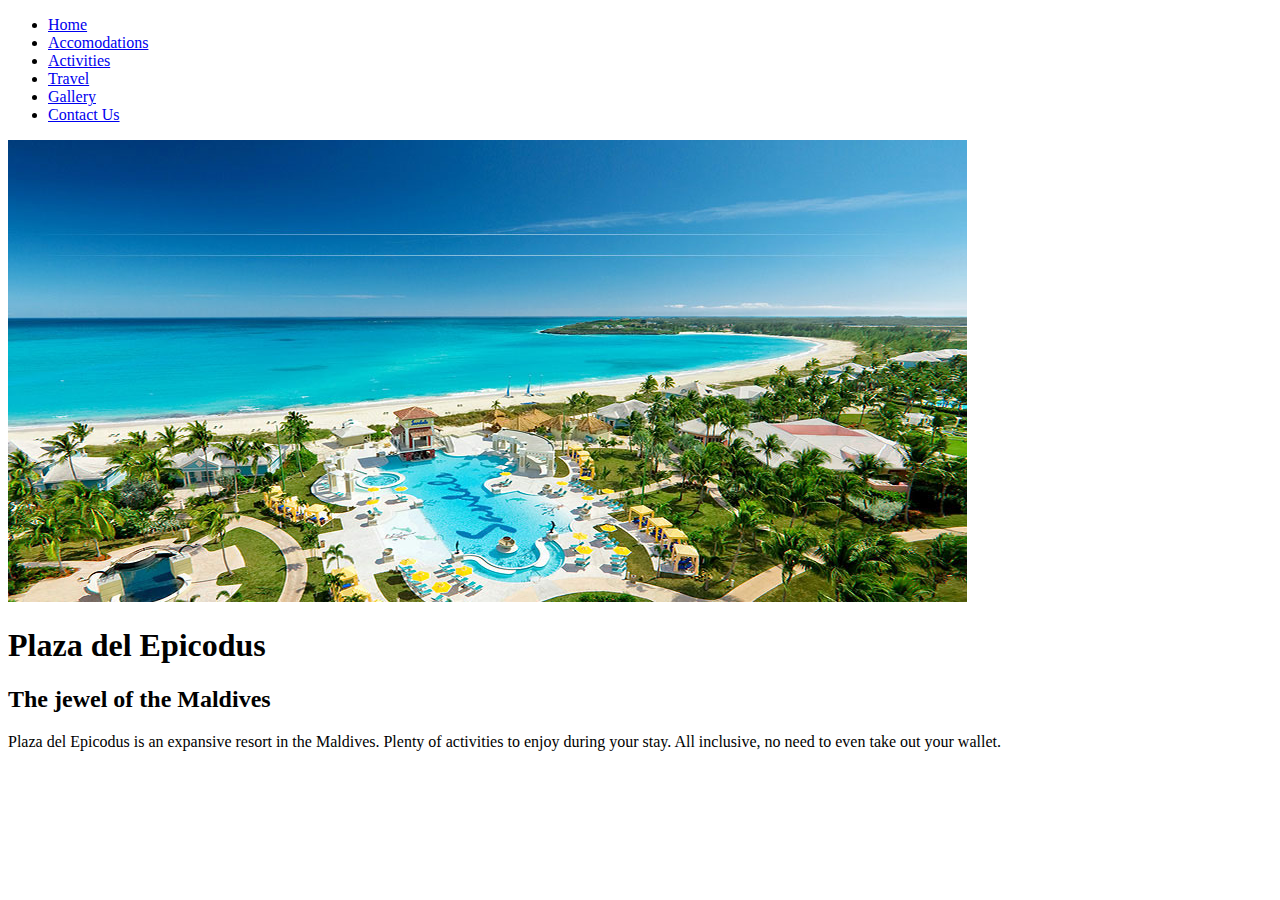
<file: index.html>
<!DOCTYPE html>
<html>
<head>
  <title>Plaza del Epicodus</title>
</head>
<body>
  <div class="nav">
    <ul>
      <li><a href="index.html">Home</a></li>
      <li><a href="accommodations.html">Accomodations</a></li>
      <li><a href="activities.html">Activities</a></li>
      <li><a href="travel.html">Travel</a></li>
      <li><a href="pictures.html">Gallery</a></li>
      <li><a href="contact.html">Contact Us</a></li>
    </ul>
  </div>
  <div>
    <img src="img/beach.jpeg" alt="A picture of the resort and beach">
  </div>
  <h1>Plaza del Epicodus</h1>
  <h2>The jewel of the Maldives</h2>
  <p>Plaza del Epicodus is an expansive resort in the Maldives. Plenty of activities to enjoy during your stay. All inclusive, no need to even take out your wallet. </p>
</body>
</html>
</file>
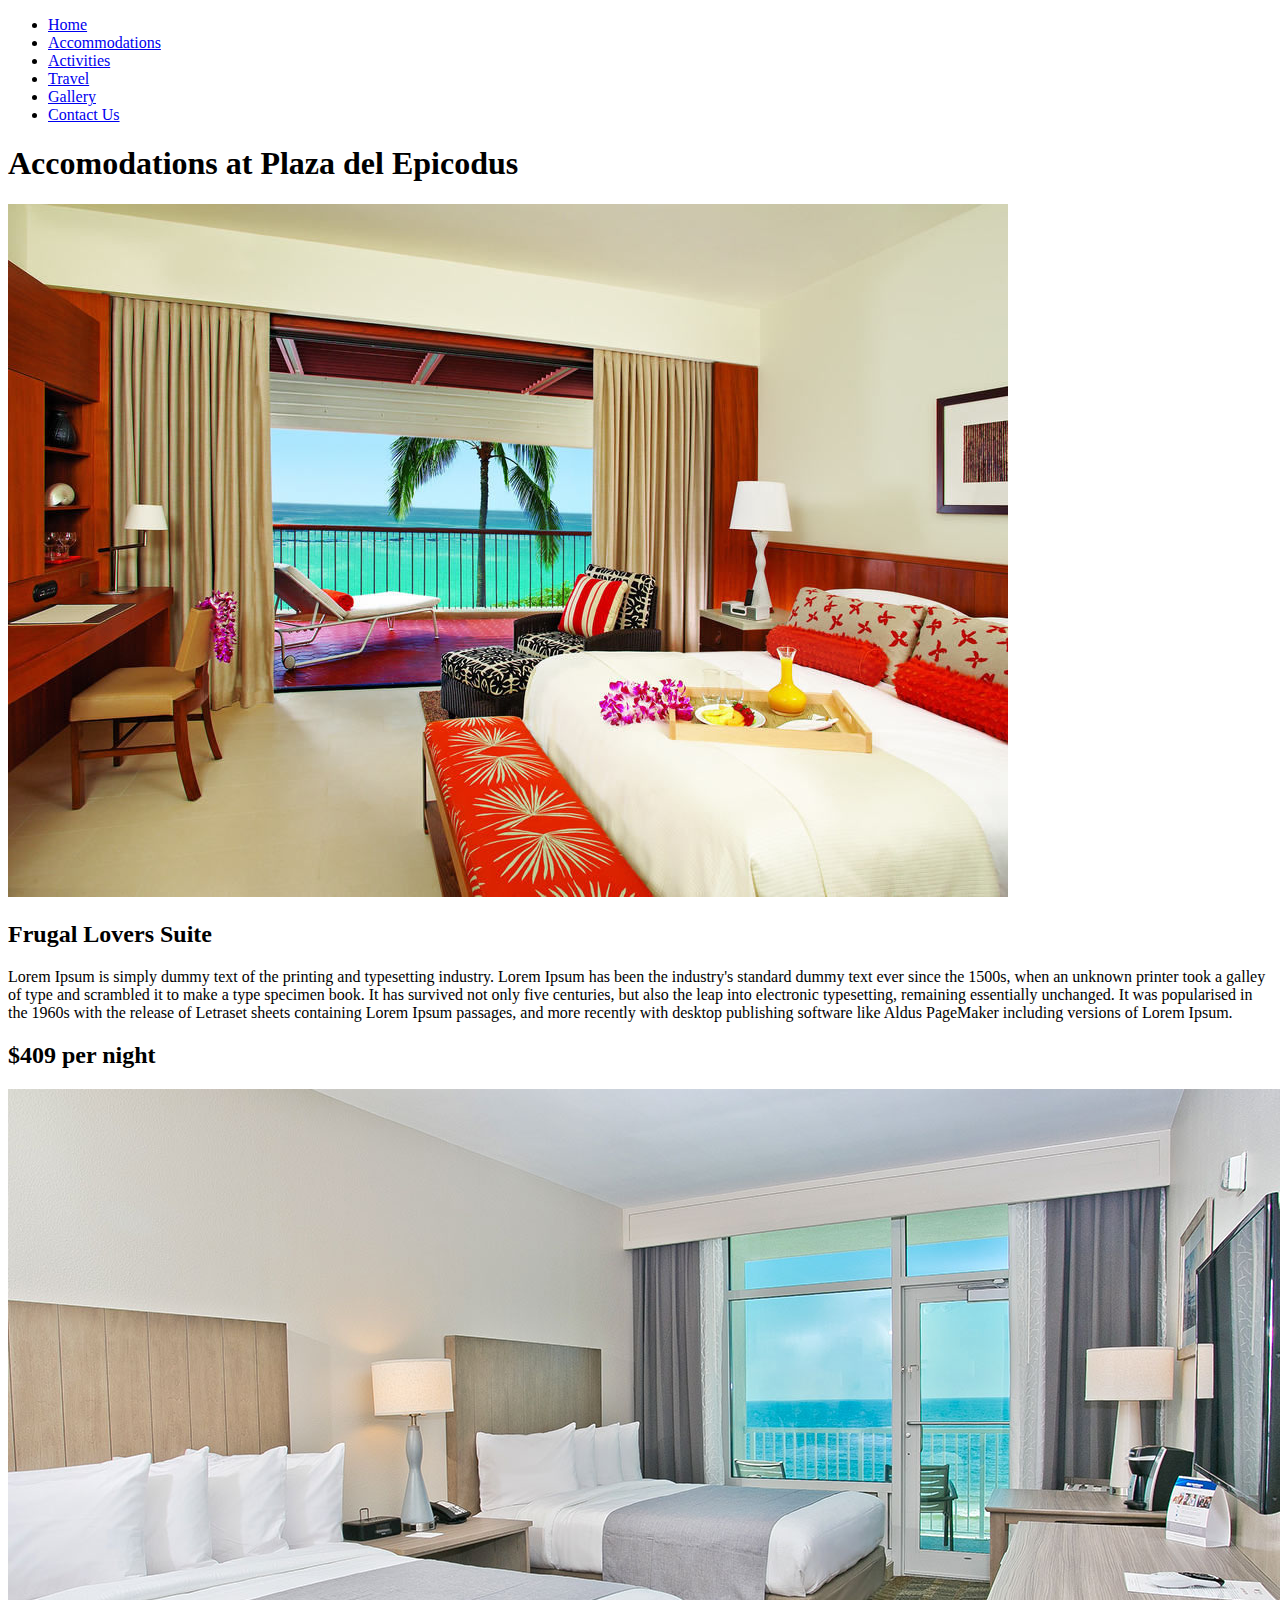
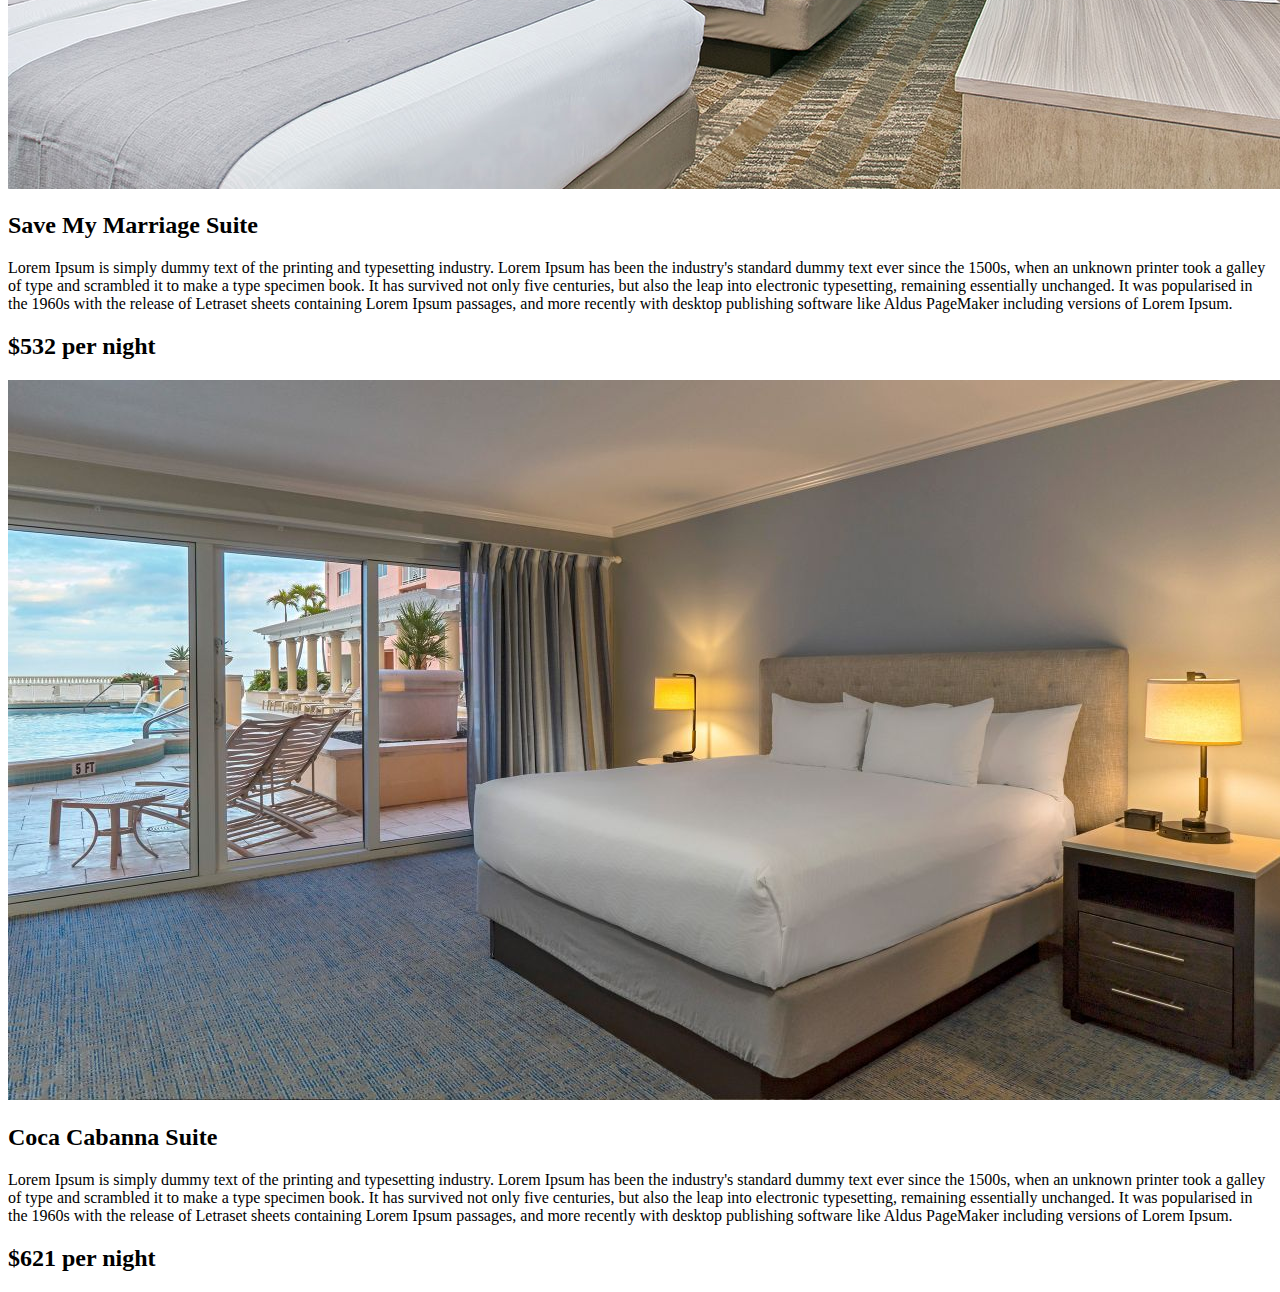
<file: accommodations.html>
<!DOCTYPE html>
<html>
<head>
  <title>Lodging Options and Availability at Plaza del Epicodus</title>
</head>
<body>
  <div class="nav">
    <ul>
      <li><a href="index.html">Home</a></li>
      <li><a href="accommodations.html">Accommodations</a></li>
      <li><a href="activities.html">Activities</a></li>
      <li><a href="travel.html">Travel</a></li>
      <li><a href="pictures.html">Gallery</a></li>
      <li><a href="contact.html">Contact Us</a></li>
    </ul>
  </div>
  <h1>Accomodations at Plaza del Epicodus</h1>
  <div>
    <div class="acomimages">
      <img src="img/room1.jpg" alt="A picture of the resort and beach">
    </div>
    <div class="acomtext">
      <h2>Frugal Lovers Suite</h2>
      <p>Lorem Ipsum is simply dummy text of the printing and typesetting industry. Lorem Ipsum has been the industry's standard dummy text ever since the 1500s, when an unknown printer took a galley of type and scrambled it to make a type specimen book. It has survived not only five centuries, but also the leap into electronic typesetting, remaining essentially unchanged. It was popularised in the 1960s with the release of Letraset sheets containing Lorem Ipsum passages, and more recently with desktop publishing software like Aldus PageMaker including versions of Lorem Ipsum.</p>
      <h2>$409 per night</h2>
    </div>
  </div>
  <div>
    <div class="acomimages">
      <img src="img/room2.jpg" alt="A picture of the resort and beach">
    </div>
    <div class="acomtext">
      <h2>Save My Marriage Suite</h2>
      <p>Lorem Ipsum is simply dummy text of the printing and typesetting industry. Lorem Ipsum has been the industry's standard dummy text ever since the 1500s, when an unknown printer took a galley of type and scrambled it to make a type specimen book. It has survived not only five centuries, but also the leap into electronic typesetting, remaining essentially unchanged. It was popularised in the 1960s with the release of Letraset sheets containing Lorem Ipsum passages, and more recently with desktop publishing software like Aldus PageMaker including versions of Lorem Ipsum.</p>
      <h2>$532 per night</h2>
    </div>
  </div>
  <div>
    <div class="acomimages">
      <img src="img/room3.jpg" alt="A picture of the resort and beach">
    </div>
    <div class="acomtext">
      <h2>Coca Cabanna Suite</h2>
      <p>Lorem Ipsum is simply dummy text of the printing and typesetting industry. Lorem Ipsum has been the industry's standard dummy text ever since the 1500s, when an unknown printer took a galley of type and scrambled it to make a type specimen book. It has survived not only five centuries, but also the leap into electronic typesetting, remaining essentially unchanged. It was popularised in the 1960s with the release of Letraset sheets containing Lorem Ipsum passages, and more recently with desktop publishing software like Aldus PageMaker including versions of Lorem Ipsum.</p>
      <h2>$621 per night</h2>
    </div>
  </div>
</body>
</html>
</file>
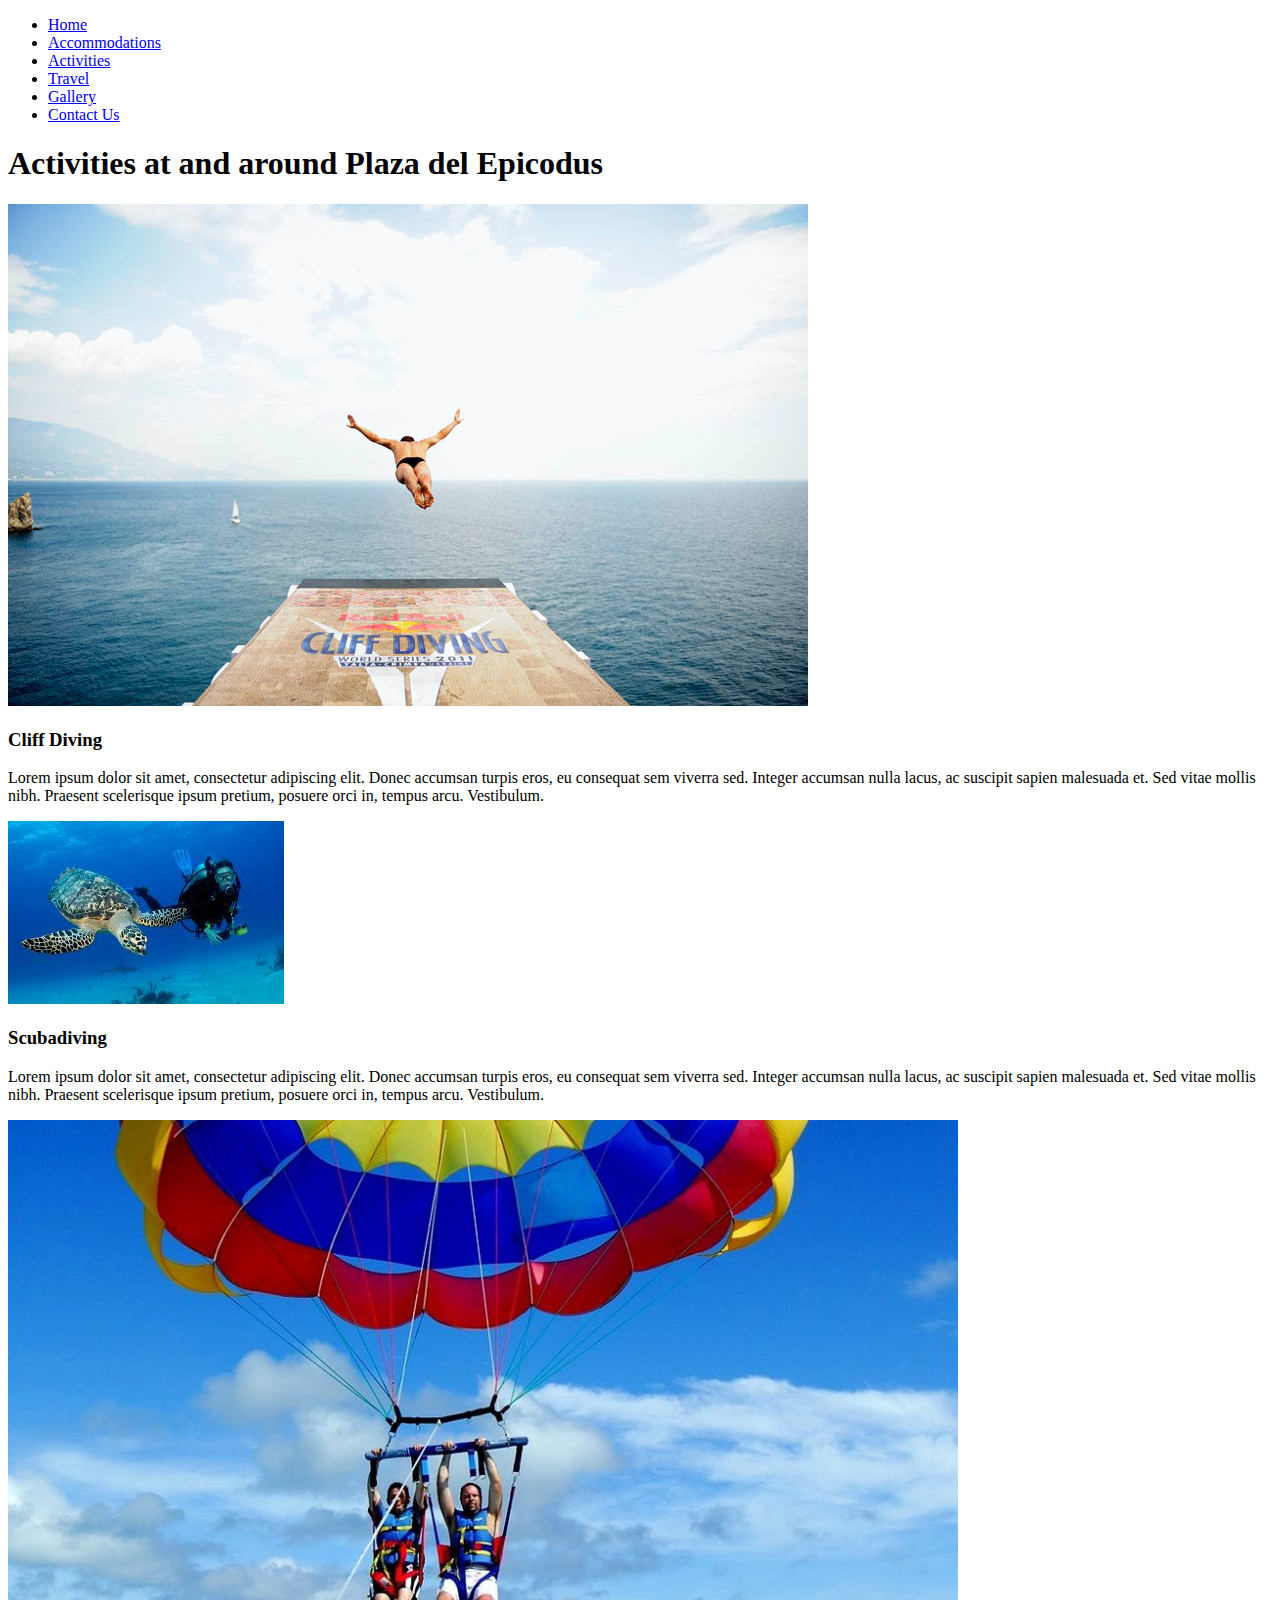
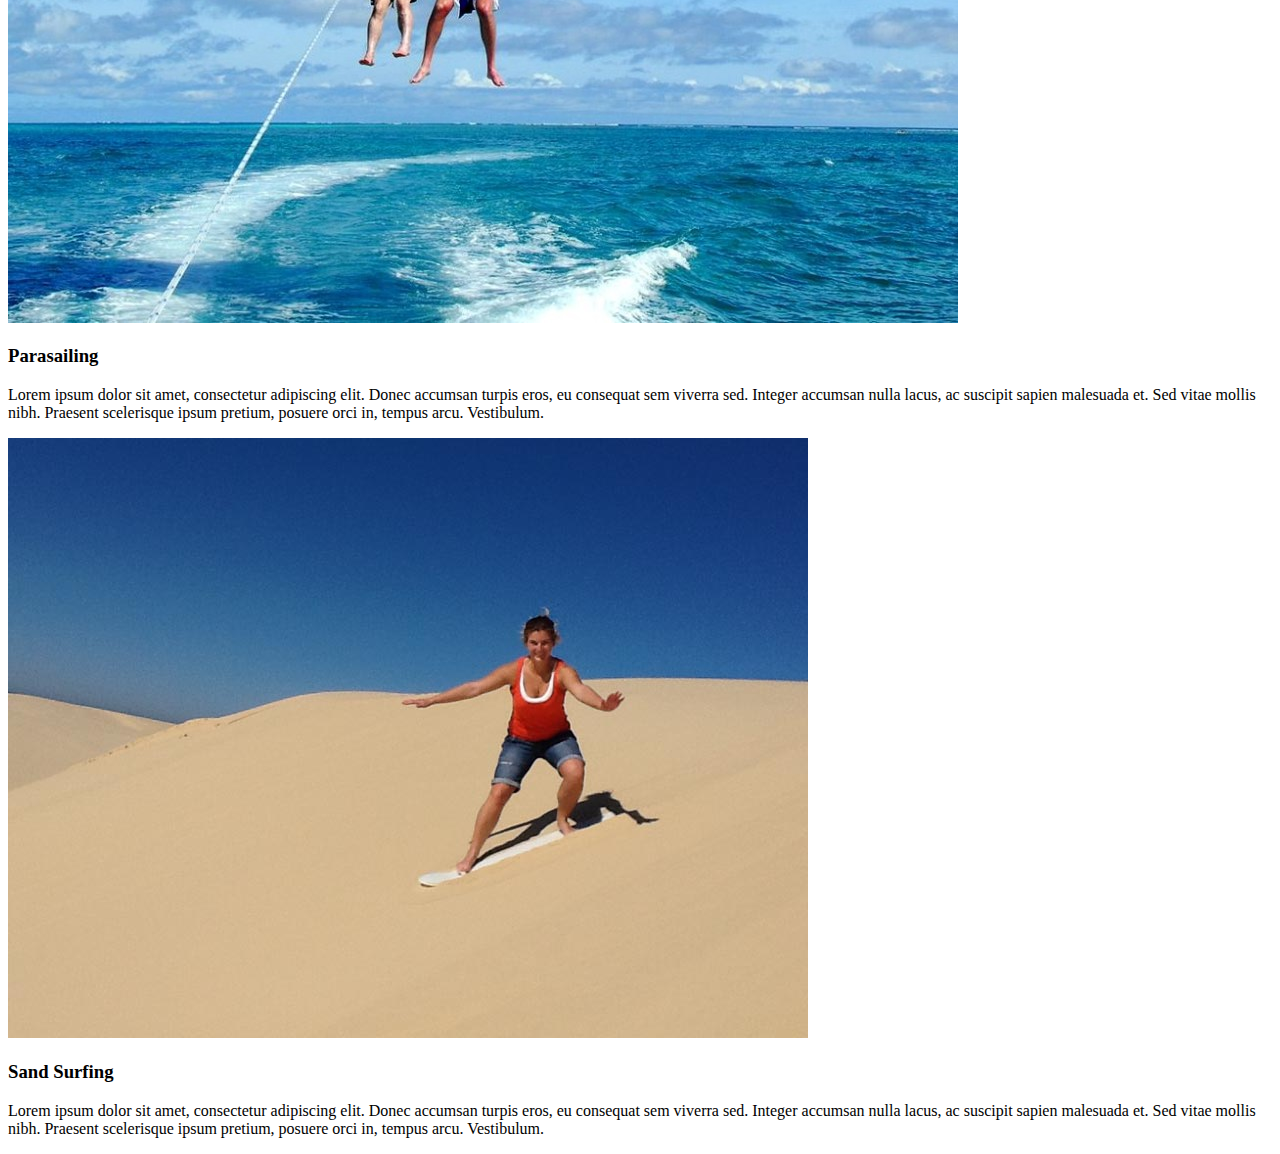
<file: activities.html>
<!DOCTYPE html>
<html>
<head>
  <title>Activities at and Around Plaza del Epicodus</title>
</head>
<body>
  <div class="nav">
    <ul>
      <li><a href="index.html">Home</a></li>
      <li><a href="accommodations.html">Accommodations</a></li>
      <li><a href="activities.html">Activities</a></li>
      <li><a href="travel.html">Travel</a></li>
      <li><a href="pictures.html">Gallery</a></li>
      <li><a href="contact.html">Contact Us</a></li>
    </ul>
  </div>
  <h1>Activities at and around Plaza del Epicodus</h1>
  <div class="act-main">
    <div class="act-img">
      <img src="img/cliff.jpg" alt="Cliff Diving">
    </div>
    <div class="act-p">
      <h3>Cliff Diving</h3>
      <p>Lorem ipsum dolor sit amet, consectetur adipiscing elit. Donec accumsan turpis eros, eu consequat sem viverra sed. Integer accumsan nulla lacus, ac suscipit sapien malesuada et. Sed vitae mollis nibh. Praesent scelerisque ipsum pretium, posuere orci in, tempus arcu. Vestibulum.</p>
    </div>
  </div>
  <div class="act-main">
    <div class="act-img">
      <img src="img/scuba.jpeg" alt="Scubadiving">
    </div>
    <div class="act-p">
      <h3>Scubadiving</h3>
      <p>Lorem ipsum dolor sit amet, consectetur adipiscing elit. Donec accumsan turpis eros, eu consequat sem viverra sed. Integer accumsan nulla lacus, ac suscipit sapien malesuada et. Sed vitae mollis nibh. Praesent scelerisque ipsum pretium, posuere orci in, tempus arcu. Vestibulum.</p>
    </div>
  </div>
  <div class="act-main">
    <div class="act-img">
      <img src="img/parasailing.jpg" alt="Parasailing">
    </div>
    <div class="act-p">
      <h3>Parasailing</h3>
      <p>Lorem ipsum dolor sit amet, consectetur adipiscing elit. Donec accumsan turpis eros, eu consequat sem viverra sed. Integer accumsan nulla lacus, ac suscipit sapien malesuada et. Sed vitae mollis nibh. Praesent scelerisque ipsum pretium, posuere orci in, tempus arcu. Vestibulum.</p>
    </div>
  </div>
  <div class="act-main">
    <div class="act-img">
      <img src="img/sandsurfing.jpg" alt="Sand surfing">
    </div>
    <div class="act-p">
      <h3>Sand Surfing</h3>
      <p>Lorem ipsum dolor sit amet, consectetur adipiscing elit. Donec accumsan turpis eros, eu consequat sem viverra sed. Integer accumsan nulla lacus, ac suscipit sapien malesuada et. Sed vitae mollis nibh. Praesent scelerisque ipsum pretium, posuere orci in, tempus arcu. Vestibulum.</p>
    </div>
  </div>
</body>
</html>
</file>
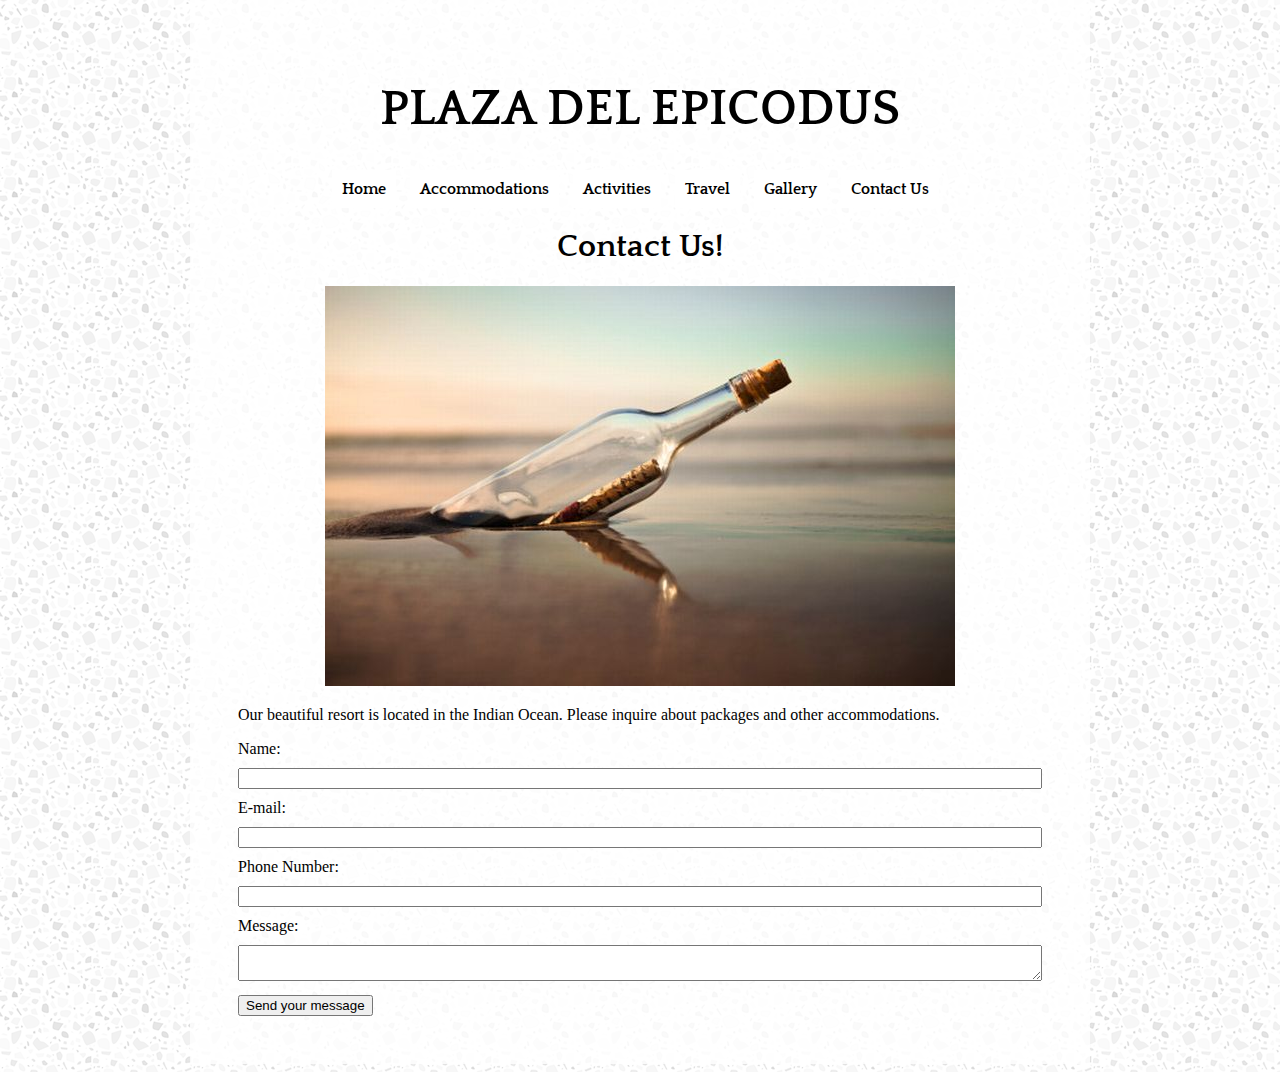
<file: contact.html>
<!DOCTYPE html>
<html>
<head>
  <link href="css/styles.css" rel="stylesheet" type="text/css">
  <link href="https://fonts.googleapis.com/css?family=Quattrocento:700" rel="stylesheet">
  <title>Contact Plaza del Epicodus</title>
</head>
<body>
  <div class="main-container">
    <div class="nav">
      <h1>Plaza del Epicodus</h1>
      <ul>
        <li><a href="index.html">Home</a></li>
        <li><a href="accommodations.html">Accommodations</a></li>
        <li><a href="activities.html">Activities</a></li>
        <li><a href="travel.html">Travel</a></li>
        <li><a href="pictures.html">Gallery</a></li>
        <li><a href="contact.html">Contact Us</a></li>
      </ul>
    </div>
    <h1 class="contact">Contact Us!</h2>
    <div class="con-img">
      <img src="img/bottle.jpg" alt="Note in a bottle in the sand">
    </div>
    <div class="con-text">
      <p>Our beautiful resort is located in the Indian Ocean. Please inquire about packages and other accommodations.</p>
    </div>
    <div class="con-form">
        <form action="/my-handling-form-page" method="post">
      <div>
        <label for="name">Name:</label>
        <input type="text" id="name" name="user_name">
      </div>
      <div>
        <label for="mail">E-mail:</label>
        <input type="email" id="mail" name="user_mail">
      </div>
      <div>
        <label for="phone">Phone Number:</label>
        <input type="phone" id="number" name="user_phone">
      </div>
      <div>
        <label for="msg">Message:</label>
        <textarea id="msg" name="user_message"></textarea>
      </div>
      <div class="button">
        <button type="submit">Send your message</button>
      </div>
    </form>
    </div>
  </div>
</body>
</html>
</file>
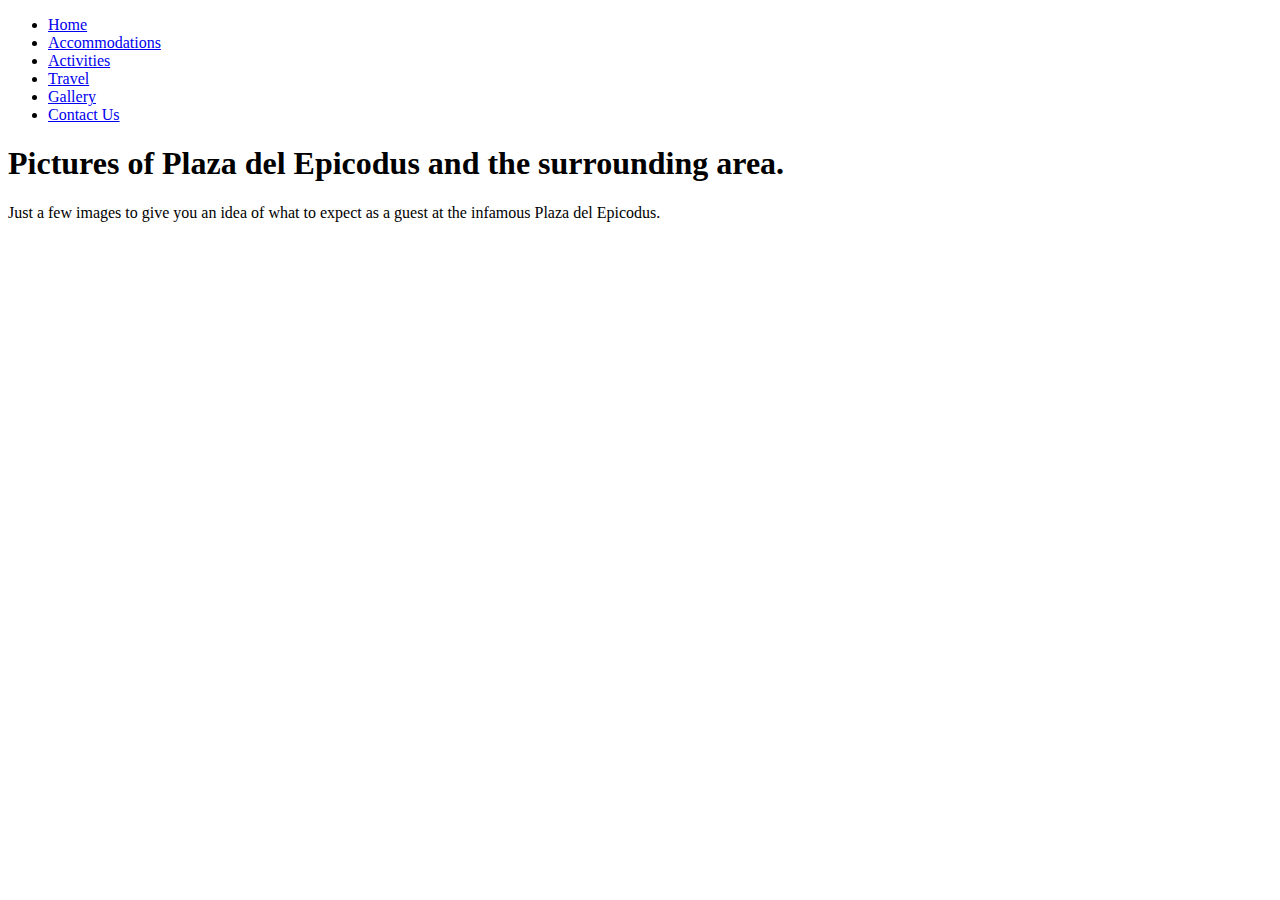
<file: pictures.html>
<!DOCTYPE html>
<html>
<head>
  <title>Pictures of Plaza del Epicodus</title>
</head>
<body>
  <div class="nav">
    <ul>
      <li><a href="index.html">Home</a></li>
      <li><a href="accommodations.html">Accommodations</a></li>
      <li><a href="activities.html">Activities</a></li>
      <li><a href="travel.html">Travel</a></li>
      <li><a href="pictures.html">Gallery</a></li>
      <li><a href="contact.html">Contact Us</a></li>
    </ul>
  </div>
  <h1>Pictures of Plaza del Epicodus and the surrounding area.</h1>
  <p>Just a few images to give you an idea of what to expect as a guest at the infamous Plaza del Epicodus.</p>
</body>
</html>
</file>
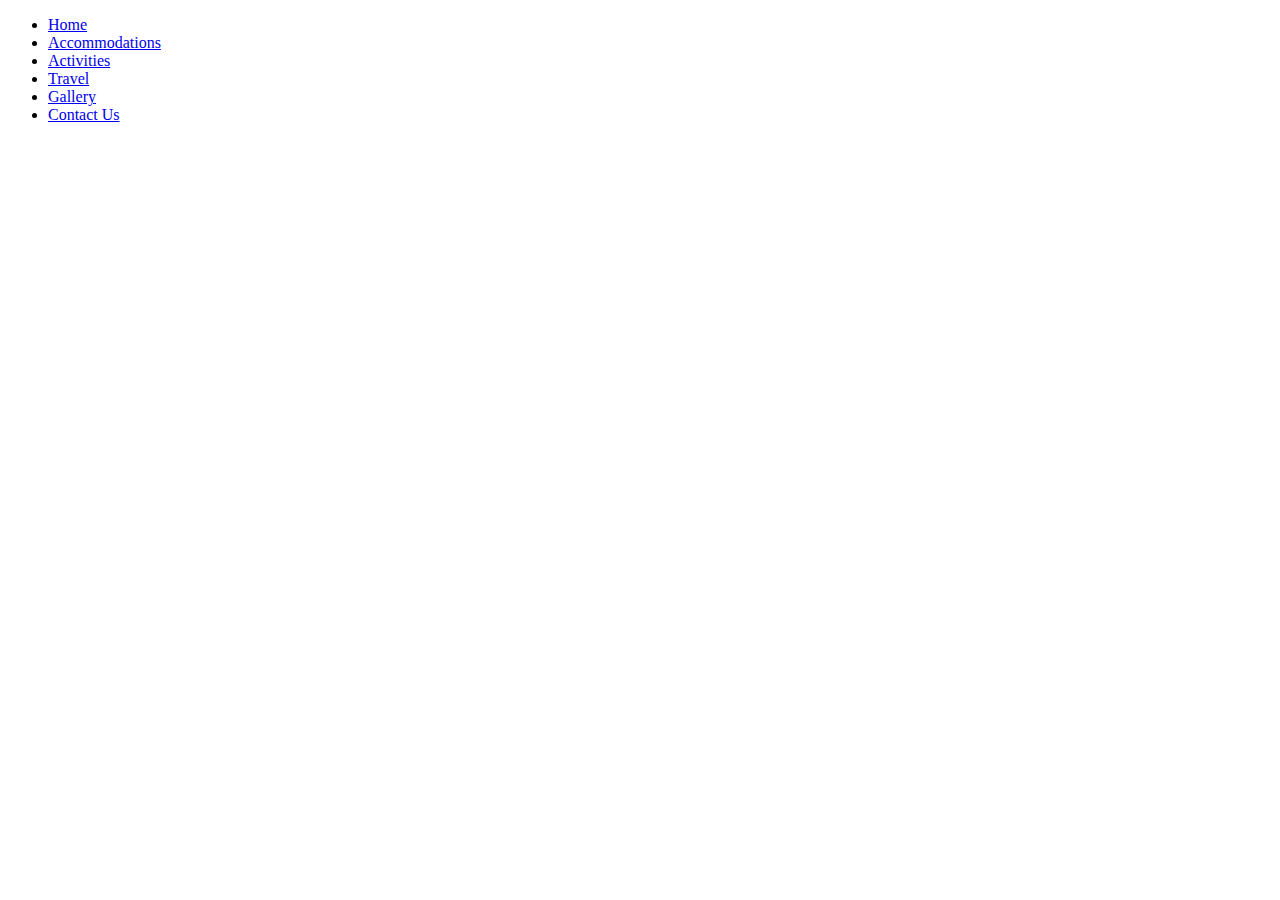
<file: travel.html>
<!DOCTYPE html>
<html>
<head>
  <title>Travel Options for Plaza del Epicodus</title>
</head>
<body>
  <div class="nav">
    <ul>
      <li><a href="index.html">Home</a></li>
      <li><a href="accommodations.html">Accommodations</a></li>
      <li><a href="activities.html">Activities</a></li>
      <li><a href="travel.html">Travel</a></li>
      <li><a href="pictures.html">Gallery</a></li>
      <li><a href="contact.html">Contact Us</a></li>
    </ul>
  </div>
</body>
</html>
</file>
<file: css/styles.css>
body {
  background-image: url(../img/light.png);
  background-color: beige;
      margin-top: 0px;
}

h1, h2, h3, p {
  color: black;
}

h1, h2, h3 {
  font-family: 'Quattrocento', serif;
}
.nav h1{
    font-size: 50px;
    text-transform: uppercase;
}
li {
  display: inline-block;
  margin-right: 10px;
  padding: 10px;
  background: white;

  font-family: 'Quattrocento', serif;
}
ul{
    padding: 0px;
}
li:hover {
  background: black;
}
img{
  max-width: 100%;
}
li:hover a {
  color:white;
}

li a {
  font-weight: bold;
  color: black;
  text-decoration: none;
}

.main-container {
margin:0 auto;
max-width: 900px;
background-color: rgba(256, 256, 256, 0.8);
background: rgba(256,256, 256, 0.8);
padding: 3rem;
}
 .nav{
text-align: center;
 }

 .act-img {
   width: 30%;
   display: inline-block;
   vertical-align: top;
   margin-right: 2%;
 }

.act-p {
  width: 64%;
  display: inline-block;
  vertical-align: top;
}
.contact {
  text-align: center;
}

.con-img {
  text-align: center;
}

form label {
  color: black;
  padding-bottom: 5px;
}
form input, textarea {
  width: 100%;
  margin: 10px 0px;
}
@import url(https://fonts.googleapis.com/css?family=Istok+Web);
@keyframes slidy {
0% { left: 0%; }
20% { left: 0%; }
25% { left: -100%; }
45% { left: -100%; }
50% { left: -200%; }
70% { left: -200%; }
75% { left: -300%; }
95% { left: -300%; }
100% { left: -400%; }
}
* {
  box-sizing: border-box;
}
figure {
  margin: 0; background: #101010;
  font-family: Istok Web, sans-serif;
  font-weight: 100;
}
div#captioned-gallery {
  width: 100%; overflow: hidden;
}
figure.slider {
  position: relative; width: 500%;
  font-size: 0; animation: 30s slidy infinite;
}
figure.slider figure {
  width: 20%; height: auto;
  display: inline-block;  position: inherit;
}
figure.slider img { width: 100%; height: auto; }
figure.slider figure figcaption {
  position: absolute; bottom: 0;
  background: rgba(0,0,0,0.4);
  color: #fff; width: 100%;
  font-size: 2rem; padding: .6rem;
}
</file>
